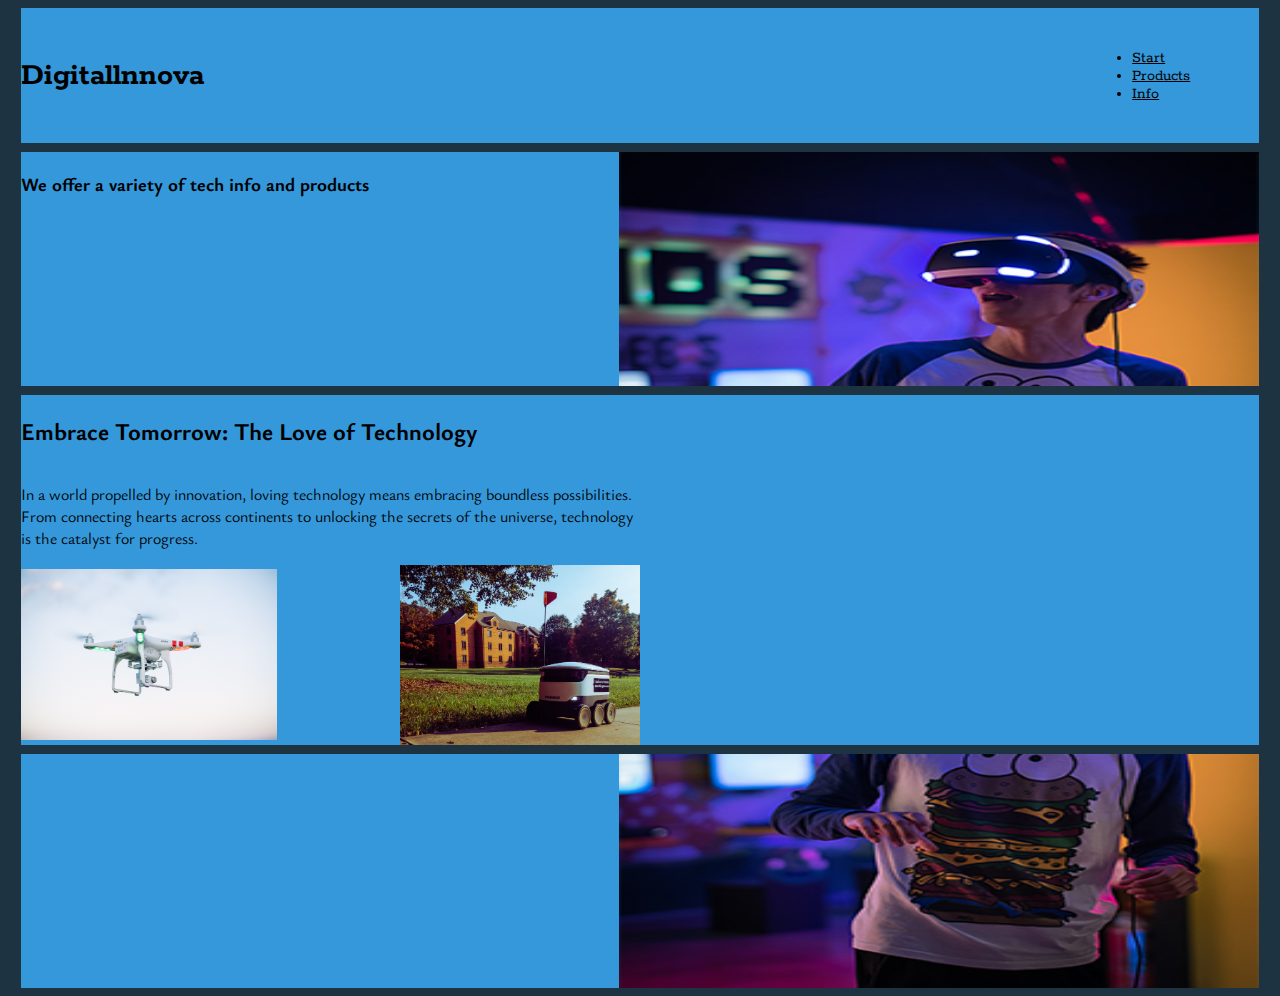
<file: index.html>
<!DOCTYPE html>
<html lang="en">
<head>
  <link rel="stylesheet" href="css/style.css"/>
  <meta charset="UTF-8">
  <meta name="viewport" content="width=device-width, initial-scale=1.0">
  <title>Document</title>
  
</head>
<body class="indexbody">

<div id="container">
  <header class="headerbox">
    <h1>Digitallnnova</h1>
<nav class="nav">
  <ul>
    <li class="navbox" id="start">
      <a class="a" href="http://127.0.0.1:5500/kundenhar/index.html">Start </a>
    </li>

    <li class="navbox" id="products">
      <a class="a" href="http://127.0.0.1:5500/kundenhar/omoss.html">Products </a>
    </li>

    <li class="navbox" id="info">
      <a class="a" href="http://127.0.0.1:5500/kundenhar/third.html">Info </a>
    </li>
  </ul>
</nav>
  </header>


<section class="sectionbox indexsection"><h3>We offer a variety of tech info and products</h3>
<img class="torsoimg" src="img/torso.png" alt="torso">
</section>

<main class="mainbox indexmain">
  
  
  <section3 class="section3box"> <h2>Embrace Tomorrow: The Love of Technology</h2><p>In a world propelled by innovation, loving technology means embracing boundless possibilities. From connecting hearts across continents to unlocking the secrets of the universe, technology is the catalyst for progress.</p>
    <img src="img/drone.jpg" alt="drone" class="droneimg">
    <img src="img/deliverybot.jpg" alt="deliverybot" class="deliverybotimg">
  </section3>
</main>

<footer class="footerbox indexfooter"><img class="legsimg" src="img/legs.png" alt="legs">
<section2 class="section2box">  
</section2>

</footer>
  
</div>

<header>
  
</header>

 
</body>
</html>
</file>
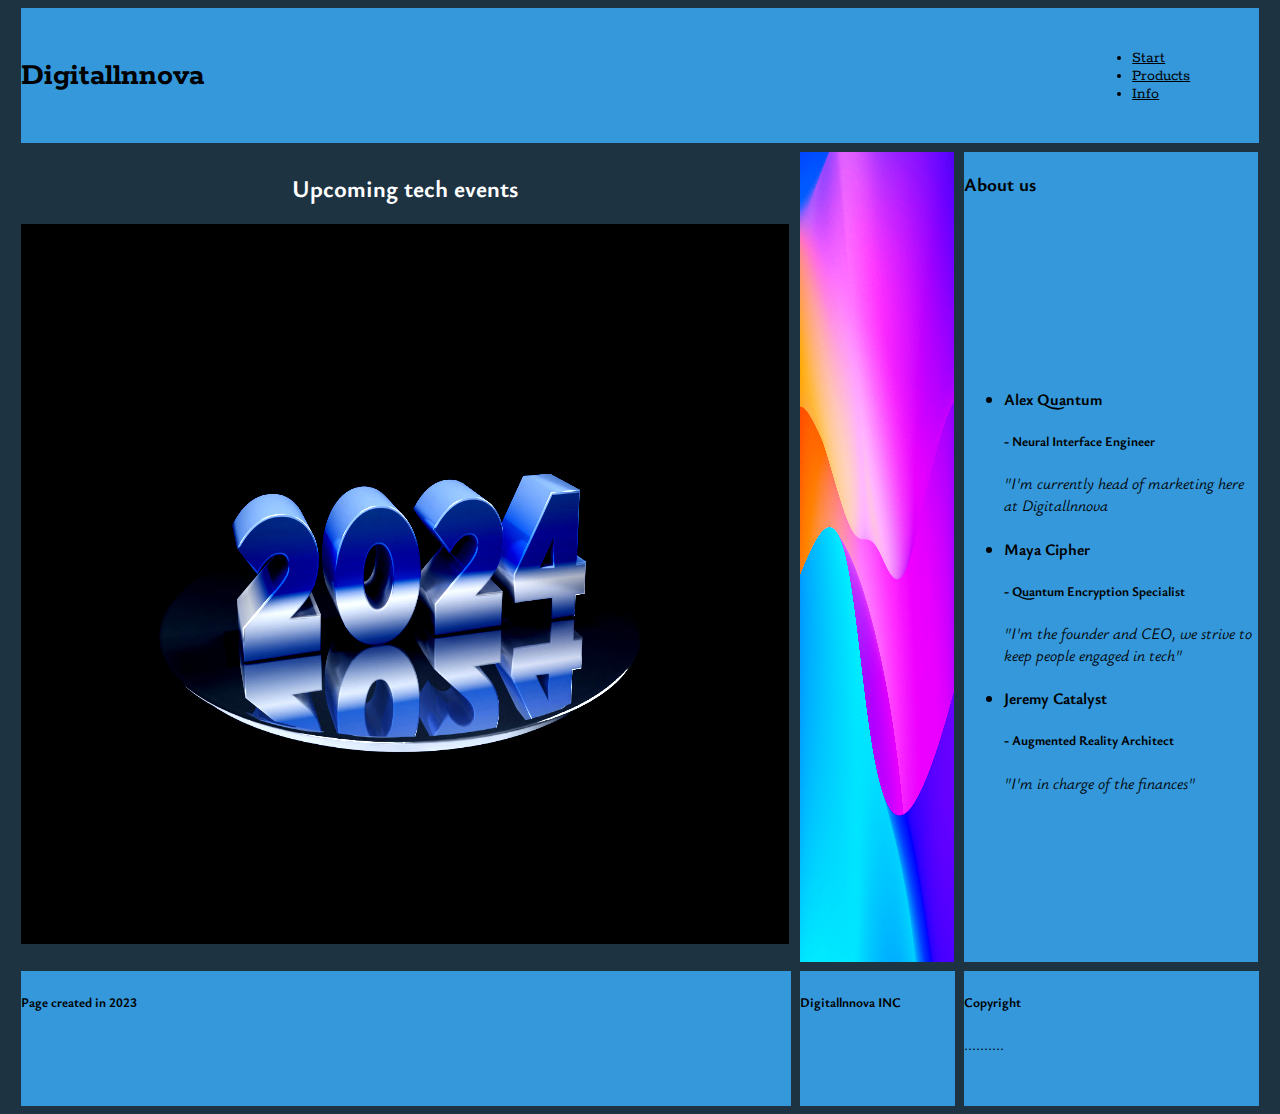
<file: third.html>
<!DOCTYPE html>
<html lang="en">
<head>
    <link rel="stylesheet" href="css/style.css"/>
    <meta charset="UTF-8">
    <meta name="viewport" content="width=device-width, initial-scale=1.0">
    <title>Document</title>
</head>
<body class="thirdbody">

    <div id="thirdcontainer">
        <header class="headerbox">
          <h1>Digitallnnova</h1>
      <nav class="nav">
        <ul>
          <li class="navbox" id="start">
            <a class="a" href="http://127.0.0.1:5500/kundenhar/index.html">Start </a>
          </li>
      
          <li class="navbox" id="products">
            <a class="a" href="http://127.0.0.1:5500/kundenhar/omoss.html">Products </a>
          </li>
      
          <li class="navbox" id="info">
            <a class="a" href="http://127.0.0.1:5500/kundenhar/third.html">Info </a>
          </li>
        </ul>
      </nav>
        </header>

<main 
class="thirdmain"> <h2>Upcoming tech events</h2>
<section 
class="third1section">
<img class="nextyearimg" src="img/nextyear.jpg">
</section>

</main>

<section 
class="third2section"> 
<img class=colorfulimg src="img/colorful.jpg">
</section>

<aside 
class="thirdaside"> 
<h3>About us</h3>
<ul>
    <li><h4>Alex Quantum</h4><h5>- Neural Interface Engineer</h5> <p><i>"I'm currently head of marketing here at Digitallnnova</i></p></li>
    <li><h4>Maya Cipher</h4><h5>- Quantum Encryption Specialist</h5> <p><i>"I'm the founder and CEO, we strive to keep people engaged in tech"</i></p></li>
    <li><h4>Jeremy Catalyst</h4><h5>- Augmented Reality Architect</h5> <p><i>"I'm in charge of the finances"</i></p></li>
</ul>
</aside>

<footer 
class="thirdfooter"><h5>Page created in 2023</h5>
</footer>

<section
 class="third2sectionlow"><h5>Digitallnnova INC</h5>
 
</section>

<aside
 class="thirdasidelow"><h5>Copyright</h5><p>..........</p>
</aside>


</body>
</html>
</file>
<file: css/style.css>
@import url('https://fonts.googleapis.com/css2?family=Rokkitt:wght@200&display=swap');
@import url('https://fonts.googleapis.com/css2?family=Advent+Pro:wght@200&display=swap');
@import url('https://fonts.googleapis.com/css2?family=Ysabeau+Office:wght@100&display=swap');
#container {
    display : grid;
    min-height : 100vh;
    max-width : 100vw;
    grid-template-areas : 'hd hd hd hd hd hd' 'sc sc sc sc sc sc' 'mn mn mn mn mn mn' 'mn mn mn mn mn mn' 'ft ft ft ft ft ft';
    margin-right : auto;
    margin-left : auto;
    padding-right : 1vw;
    padding-left : 1vw;
    column-gap : 1vh;
    row-gap : 1vh;
    background-color : #1D3342;
    }
    header {
    grid-area : hd;
    background-color : #3498db;
    max-height : 15vh;
    width : 100%;
    display : flex;
    font-family : rokkitt;
    }
    .headerbox {
    justify-content : space-between;
    align-items : center;
    }
    .nav {
    max-height : fit-content;
    margin : 5vw;
    padding : 5px;
    display : flex;
    max-width : 50%;
    display : flex;
    justify-content : start;
    flex-direction : row;
    color : #E0A653;
    }
    .navbox {
    color : #000000;
    }
    .a {
    color : #000000;
    }
    .indexbody {
    color : rgb(0, 0, 0);
    background-color : #1D3342;
    }
    .indexsection {
    grid-area : sc;
    background-color : #3498db;
    height : 26vh;
    width : 100%;
    font-family : "ysabeau office";
    display : flex;
    justify-content : end;
    flex-direction : row;
    justify-content : space-between;
    flex-wrap: wrap;
    }
    .indexmain {
    grid-area : mn;
    background-color : #3498db;
    max-height : 55vh;
    width : 100%;
    font-family : "ysabeau office";
    flex-wrap : wrap;
    align-items : center;
    align-content : end;
    }
    .mainbox {
    display : flex;
    flex-direction : row;
    flex-wrap : wrap;
    order : 2;
    flex : 2;
    }
    .indexmain > section3 {
    max-height : 50vh;
    max-width : 50%;
    display : flex;
    flex : 1;
    order : 2;
    justify-content : space-evenly;
    flex-wrap : wrap;
    flex-direction : column;
    display : flex;
    justify-content : end;
    flex-direction : row;
    justify-content : space-between;
    align-items : center;
    }
    .droneimg {
    max-height : 20vh;
    max-width : 20vw;
    display : flex;
    filter : saturate(6);
    filter : brightness(1);
    filter : contrast(1);
    }
    .deliverybotimg {
    max-height : 20vh;
    max-width : 20vw;
    filter : saturate(3);
    filter : brightness(1);
    filter : contrast(1);
    }
    .section3box {
    display : flex;
    flex-wrap : wrap;
    align-self : center;
    justify-content : center;
    }
    .indexfooter {
    grid-area : ft;
    background-color : #3498db;
    height : 26vh;
    width : 100%;
    font-family : "ysabeau office";
    display : flex;
    justify-content : end;
    }
    .torsoimg {
    max-height : 26vh;
    max-width : 100vw;
    width : 50vw;
    display : flex;
    }
    .legsimg {
    max-height : 26vh;
    max-width : 100vw;
    width : 50vw;
    }
    .omossbody {
    color : rgb(0, 0, 0);
    background-color : #1D3342;
    }
    #omosscontainer {
    display : grid;
    display : flex;
    flex-wrap : wrap;
    grid-template-areas : 'hd hd hd hd' 'one two three four' 'img1 img2 img3 img4' 'five six seven eight';
    grid-template-columns : 25% 25% 25% 25%;
    grid-template-rows : 25% 25% 25% 25%;
    row-gap : 1vh;
    flex-direction : row;
    margin-right : auto;
    margin-left : auto;
    min-height : 150vh;
    min-width : 100vh;
    justify-content : space-evenly;
    padding-bottom : 6vh;
    margin-bottom : 6vh;
    text-align : start;
    padding-right : 1vw;
    padding-left : 1vw;
    }
    .one {
    background-color : #3498db;
    max-width : 20vw;
    grid-area : one;
    font-family : "ysabeau office";
    border-radius : 2vw;
    max-height : 60vh;
    }
    .one > img {
    max-height : 20vh;
    width : 15vw;
    height : 20vh;
    }
    .two {
    background-color : #3498db;
    max-width : 20vw;
    grid-area : two;
    font-family : "ysabeau office";
    border-radius : 2vw;
    }
    .two > img {
    max-height : 20vh;
    width : 15vw;
    height : 20vh;
    }
    .three {
    background-color : #3498db;
    max-width : 20vw;
    grid-area : three;
    font-family : "ysabeau office";
    border-radius : 2vw;
    }
    .three > img {
    max-height : 20vh;
    width : 15vw;
    height : 20vh;
    }
    .four {
    background-color : #3498db;
    max-width : 20vw;
    grid-area : four;
    font-family : "ysabeau office";
    border-radius : 2vw;
    }
    .four > img {
    max-height : 20vh;
    width : 15vw;
    height : 20vh;
    }
    .five {
    background-color : #3498db;
    max-width : 20vw;
    grid-area : five;
    font-family : "ysabeau office";
    border-radius : 2vw;
    }
    .five > img {
    max-height : 20vh;
    max-width : 15vw;
    height : 20vh;
    }
    .six {
    background-color : #3498db;
    max-width : 20vw;
    grid-area : six;
    font-family : "ysabeau office";
    border-radius : 2vw;
    }
    .six > img {
    max-height : 20vh;
    width : 15vw;
    height : 20vh;
    }
    .seven {
    background-color : #3498db;
    max-width : 20vw;
    grid-area : seven;
    font-family : "ysabeau office";
    border-radius : 2vw;
    }
    .seven > img {
    max-height : 20vh;
    max-width : 15vw;
    height : 20vh;
    }
    .eight {
    background-color : #3498db;
    max-width : 20vw;
    grid-area : eight;
    font-family : "ysabeau office";
    border-radius : 2vw;
    }
    .eight > img {
    max-height : 20vh;
    width : 15vw;
    height : 20vh;
    }
    .thirdbody {
    color : rgb(0, 0, 0);
    background-color : #1D3342;
    }
    #thirdcontainer {
    margin-right : auto;
    margin-left : auto;
    padding-right : 1vw;
    padding-left : 1vw;
    column-gap : 1vh;
    row-gap : 1vh;
    background-color : #1D3342;
    display : grid;
    grid-template-areas : 'hd hd hd hd' 'thirdmain thirdmain third2section thirdaside' 'thirdmain thirdmain third2section thirdaside' 'thirdfooter thirdfooter third2sectionlow thirdasidelow';
    min-height : 120vh;
    min-width : 100vh;
    }
    .thirdmain {
    grid-area : thirdmain;
    background-color : #1D3342;
    max-height : 90vh;
    max-width : 60vw;
    width : 60vw;
    height : 90vh;
    display : flex;
    flex-direction : column;
    align-items : center;
    font-family : "ysabeau office";
    color : white;
    }
    .third1section > .nextyearimg {
    max-width : 60vw;
    height : 80vh;
    max-height : 80vh;
    filter : saturate(3);
    filter : contrast(2);
    }
    .third2section {
    grid-area : third2section;
    background-color : #3498db;
    max-width : 25vw;
    width : 12vw;
    max-height : 90vh;
    height : 90vh;
    font-family : "ysabeau office";
    }
    .colorfulimg {
    max-width : 12vw;
    height : 90vh;
    filter : saturate(2);
    }
    .thirdaside {
    grid-area : thirdaside;
    background-color : #3498db;
    max-width : 25vw;
    width : 23vw;
    max-height : 90vh;
    height : 90vh;
    font-family : "ysabeau office";
    display : flex;
    flex-wrap : wrap;
    color : #000000;
    }
    .thirdfooter {
    grid-area : thirdfooter;
    background-color : #3498db;
    max-height : 15vh;
    height : 15vh;
    font-family : "ysabeau office";
    }
    .third2sectionlow {
    grid-area : third2sectionlow;
    background-color : #3498db;
    max-height : 15vh;
    height : 15vh;
    font-family : "ysabeau office";
    }
    .thirdasidelow {
    grid-area : thirdasidelow;
    background-color : #3498db;
    max-height : 15vh;
    height : 15vh;
    font-family : "ysabeau office";
    }
</file>
